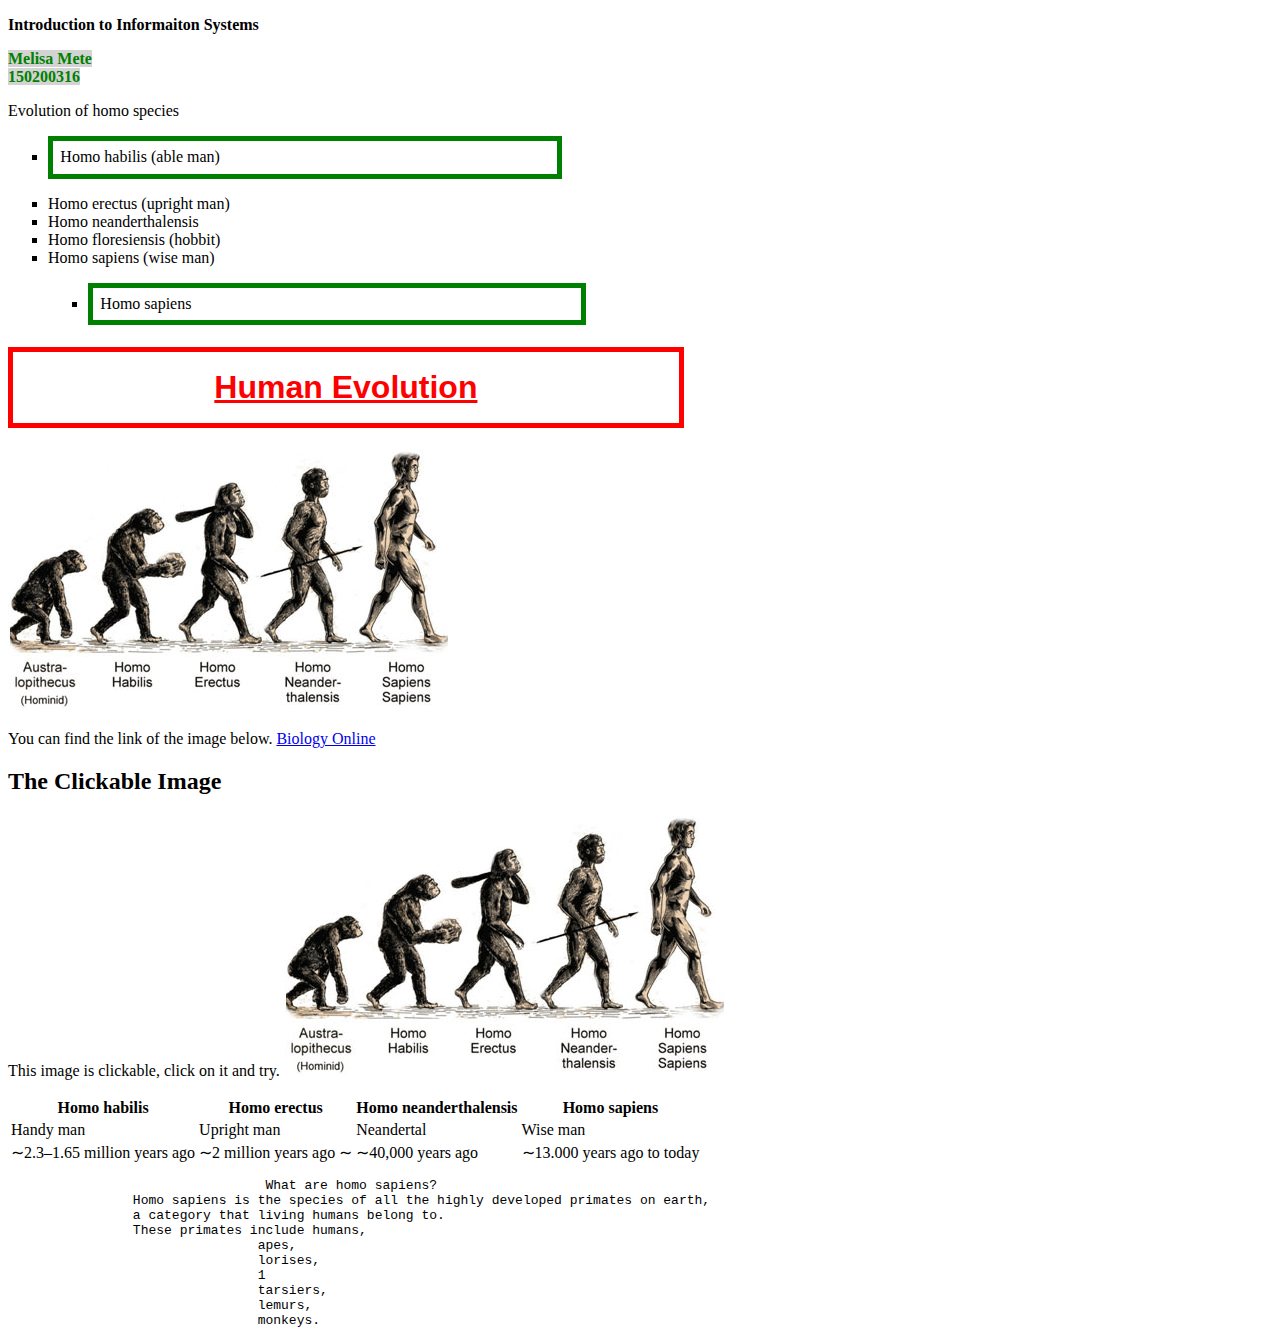
<file: index.html>
<!DOCTYPE html>
<meta charset="utf-8">
<html>

<head>
	<link rel="stylesheet" href="15_11_2021.css">
</head>
<title>
	Melisa's Github Page
</title>

<body>
	<p>
		<strong> Introduction to Informaiton Systems </strong>
	</p>
	<p>
		<em>
			Melisa Mete
			<br>
			150200316
		</em>
	</p>
	</p> Evolution of homo species </p>

	<ul>
		<li> Homo habilis (able man) </li>
		<li> Homo erectus (upright man) </li>
		<li> Homo neanderthalensis </li>
		<li> Homo floresiensis (hobbit) </li>
		<li> Homo sapiens (wise man) </li>
		<ul>
			<li> Homo sapiens </li>
		</ul>
	</ul>

	<h1>
		<stong> Human Evolution </strong>
	</h1>
	<p> <img src="evolution-diagram.png"> </p>

	<p> You can find the link of the image below.
		<a href="https://www.biologyonline.com/dictionary/homo-sapiens-sapiens">
			Biology Online
		</a>
	</p>

	<h2> <strong> The Clickable Image </strong></h2>
	<p> This image is clickable, click on it and try.
		<a href="https://www.biologyonline.com/dictionary/homo-sapiens-sapiens">
			<img src="evolution-diagram.png">
		</a>
	</p>

	<table>
		<tr>
			<th> Homo habilis </th>
			<th> Homo erectus </th>
			<th> Homo neanderthalensis </th>
			<th> Homo sapiens </th>
		</tr>

		<tr>
			<td> Handy man </td>
			<td> Upright man </td>
			<td> Neandertal </td>
			<td> Wise man </td>
		</tr>

		<tr>
			<td> ∼2.3–1.65 million years ago </td>
			<td> ∼2 million years ago ∼ </td>
			<td> ∼40,000 years ago </td>
			<td> ∼13.000 years ago to today </td>
		</tr>
	</table>

	<pre>
				 What are homo sapiens?
		Homo sapiens is the species of all the highly developed primates on earth,
		a category that living humans belong to.
		These primates include humans,
				apes,
				lorises,
				1
				tarsiers,
				lemurs,
				monkeys.
</pre>

</body>


</html>
</file>
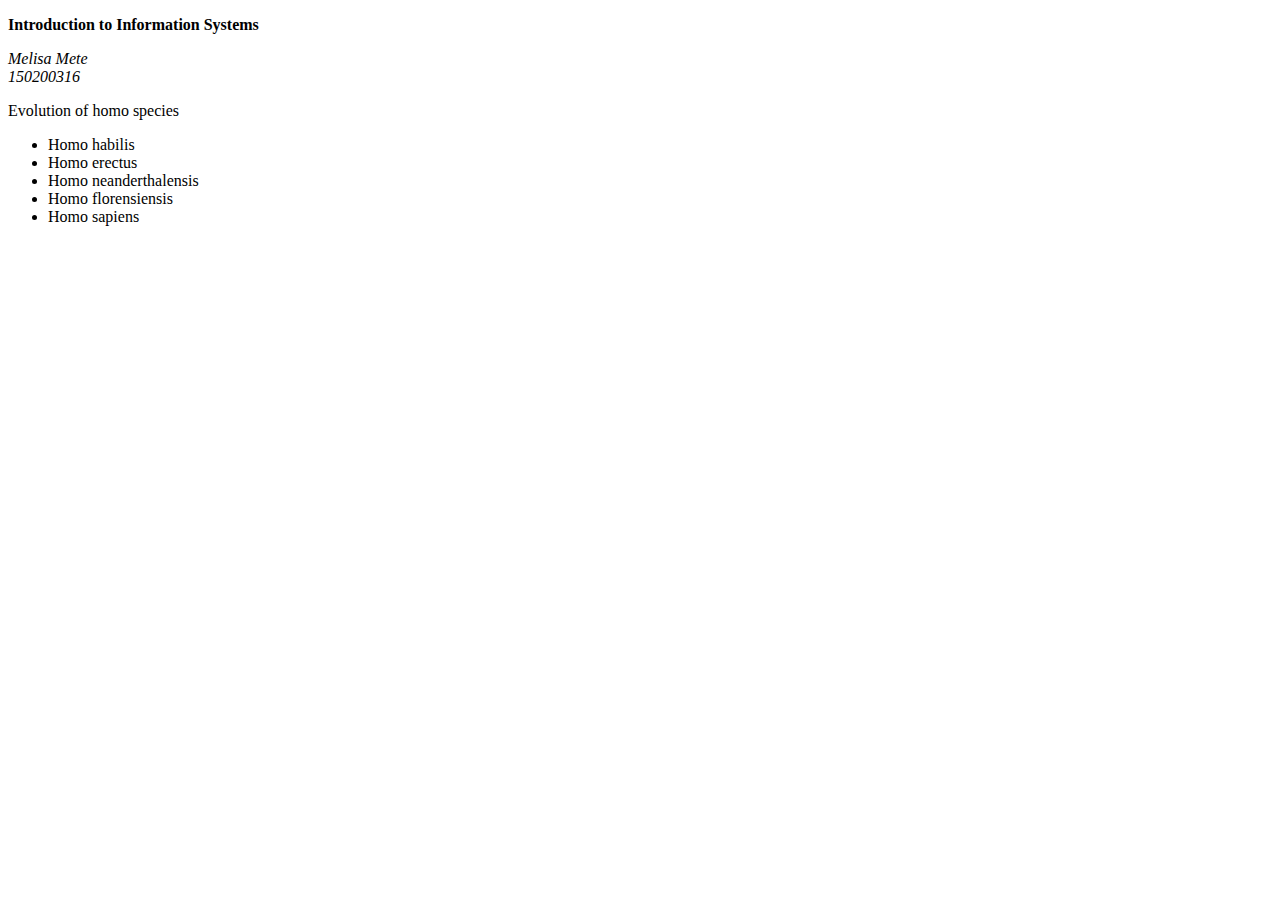
<file: assignment.html>
<!DOCTYPE html>
<meta charset = "utf-8">
<html>
    <head>
        <title> My Web Page </title>
    </head>
    <body>
     <p>
	<strong> Introduction to Information Systems </strong>
     </p>
     <p>
	<em>
        Melisa Mete
        <br>
	150200316
	</em>
     </p>

      <p> Evolution of homo species </p>
      <ul>
           <li> Homo habilis </li>
           <li> Homo erectus </li>
           <li> Homo neanderthalensis </li>
           <li> Homo florensiensis </li>
           <li> Homo sapiens </li>

     </body>
</html>
</file>
<file: 15_11_2021.css>
h1 {
    text-align: center;
    border: thick solid red;
    text-decoration: none;
    padding: 1ex;
    width: 50%;

    font-size: 24pt;
    color:red;
    text-decoration: underline;
    font-family: tahoma, helvetica, sans-serif;
}

em {
    font-style: normal;
    color: green;
    background-color: lightgrey;
    font-weight: bold;
}
ul {
    list-style-type: square;
}

a:hover {
	text-decoration: none;
}

li:first-child {
	border: thick solid green;
	margin-bottom: 1em;
	margin-top: 1em;
	padding: 1ex;
	width: 40%
}

p.centered {
	text-align: center;
	width: 50%;
}
</file>
